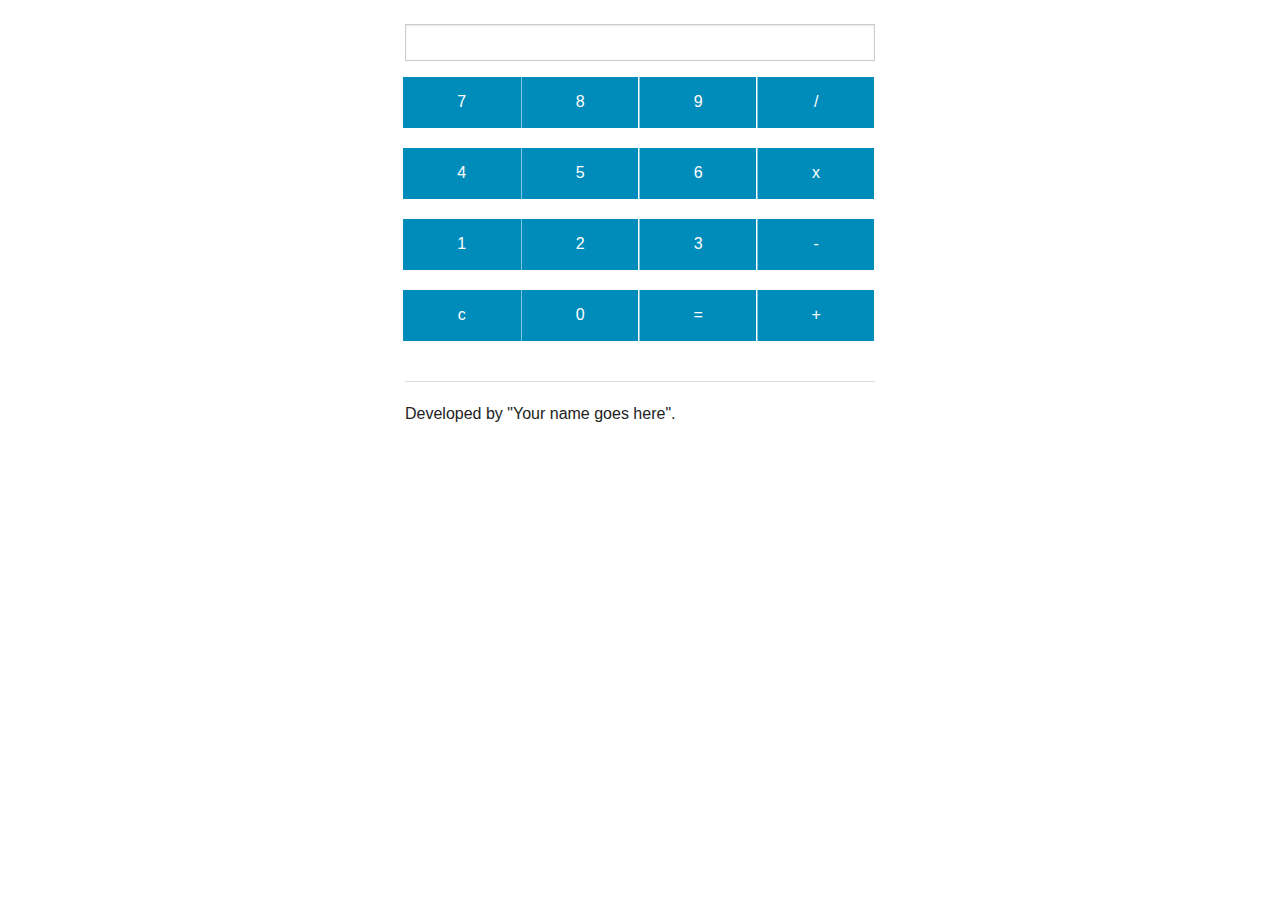
<file: 20141129-firefoxOS-intro/my_simple_calculator/index.html>
<!doctype html>
<html class="no-js" lang="en">
  <head>
    <meta charset="utf-8" />
    <meta name="viewport" content="width=device-width, initial-scale=1.0" />
    <title>My Simple Calculator</title>
    <link rel="stylesheet" href="css/foundation.css" />
    <script src="js/vendor/modernizr.js"></script>
  </head>
  <body>

<!-- Geia sou kosme, auto einai ena sxolio -->

<br>
<form name="form">
  <div class="row">
    <div class="large-6 large-centered columns">
        <input type="text" name="result"/>
    </div>
  </div>

	<div class="row">
		<div class="large-6 large-centered columns">
			<ul class="button-group even-4">  	
				<li><a href="#" class="button" onClick="run7()">7</a></li>
				<li><a href="#" class="button" onClick="run8()">8</a></li>
				<li><a href="#" class="button" onClick="run9()">9</a></li>
				<li><a href="#" class="button" onClick="div()">/</a></li>
			</ul>
		</div>
	</div>

	<div class="row">
		<div class="large-6 large-centered columns">
			<ul class="button-group even-4">  	
				<li><a href="#" class="button" onClick="run4()">4</a></li>
				<li><a href="#" class="button" onClick="run5()">5</a></li>
				<li><a href="#" class="button" onClick="run6()">6</a></li>
				<li><a href="#" class="button" onClick="mul()">x</a></li>
			</ul>
		</div>
	</div>


	<div class="row">
		<div class="large-6 large-centered columns">
			<ul class="button-group even-4">  	
				<li><a href="#" class="button" onClick="run1()">1</a></li>
				<li><a href="#" class="button" onClick="run2()">2</a></li>
				<li><a href="#" class="button" onClick="run3()">3</a></li>
				<li><a href="#" class="button" onClick="sub()">-</a></li>
			</ul>
		</div>
	</div>

	<div class="row">
		<div class="large-6 large-centered columns">
			<ul class="button-group even-4">  	
				<li><a href="#" class="button" onClick="form.reset()">c</a></li>
				<li><a href="#" class="button" onClick="run0()">0</a></li>
				<li><a href="#" class="button" onClick="result()">=</a></li>
				<li><a href="#" class="button" onClick="add()">+</a></li>
			</ul>
		</div>
	</div>

</form>

	<div class="row">
		<div id="footer" class="large-6 large-centered columns">
			<hr>
			<p>Developed by "Your name goes here".</p>
		</div>
	</div>

		<!-- oi functions pou grapsame vriskontai sto arxeio buttons.js sto fakelo js -->
    <script src="js/buttons.js"></script>
    <script src="js/vendor/jquery.js"></script>
    <script src="js/foundation.min.js"></script>
    <script>
      $(document).foundation();
    </script>
  </body>
</html>
</file>
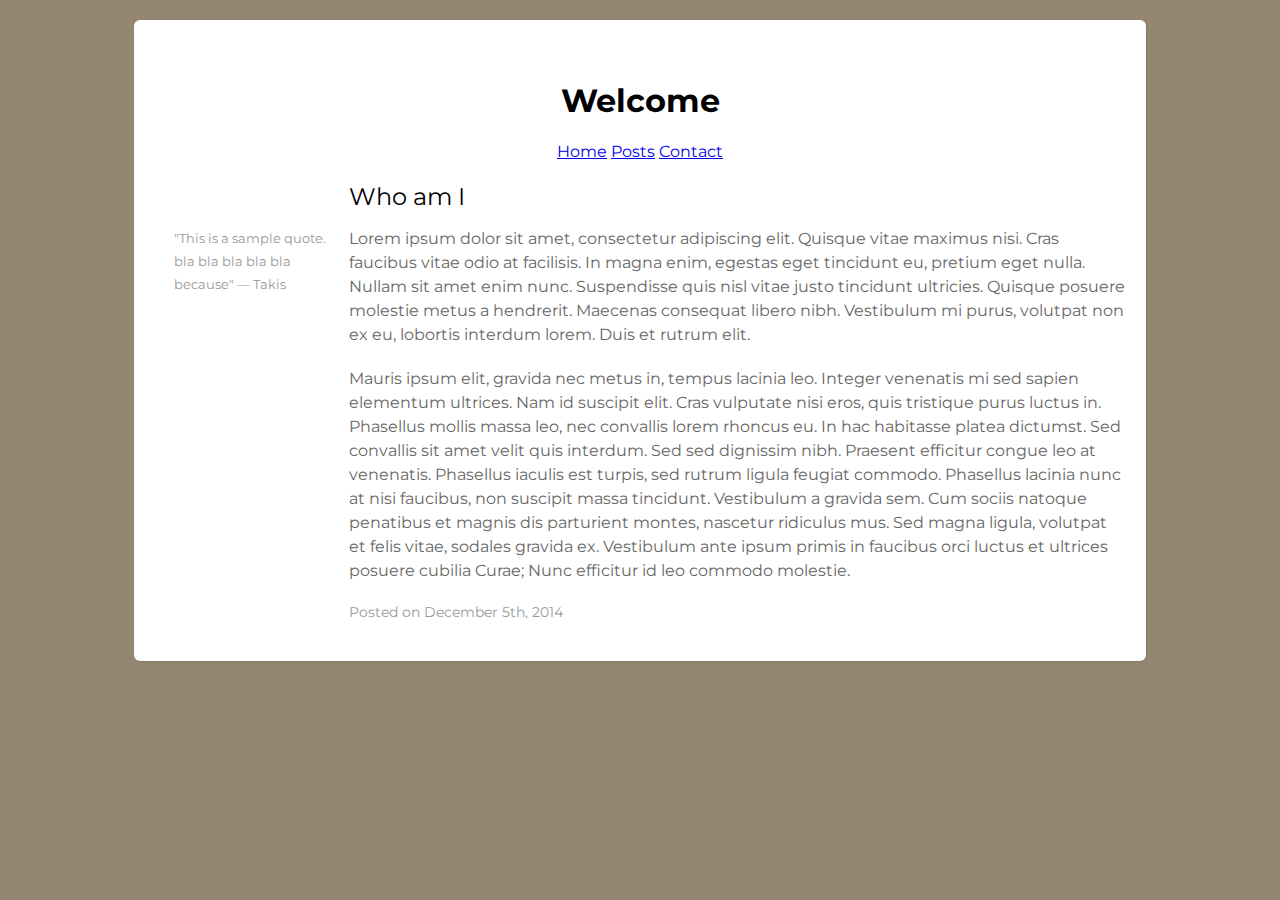
<file: 20141206-html5_ruby-intro/html5play/index.html>
<!DOCTYPE html>
<html>

<head>
    <meta charset="utf-8">
    <!--<meta http-equiv="refresh" content="3">-->
    <title>My Blog</title>
    <link rel="stylesheet" type="text/css" href="main.css">
</head>

<body>
    <div id="container">
        <header>
            <h1>Welcome</h1>
            <nav>
                <ul>
                    <li><a href="index.html">Home</a></li>
                    <li><a href="#">Posts</a></li>
                    <li><a href="contact.html">Contact</a></li>
                </ul>
            </nav>
        </header>
        <article>
            <header>
                <h2>Who am I</h2>
            </header>

            <aside>
                "This is a sample quote. bla bla bla bla bla because" ― Takis
            </aside>

            <p>Lorem ipsum dolor sit amet, consectetur adipiscing elit. Quisque vitae maximus nisi. Cras faucibus vitae odio at facilisis. In magna enim, egestas eget tincidunt eu, pretium eget nulla. Nullam sit amet enim nunc. Suspendisse quis nisl vitae justo tincidunt ultricies. Quisque posuere molestie metus a hendrerit. Maecenas consequat libero nibh. Vestibulum mi purus, volutpat non ex eu, lobortis interdum lorem. Duis et rutrum elit.</p>

            <p>Mauris ipsum elit, gravida nec metus in, tempus lacinia leo. Integer venenatis mi sed sapien elementum ultrices. Nam id suscipit elit. Cras vulputate nisi eros, quis tristique purus luctus in. Phasellus mollis massa leo, nec convallis lorem rhoncus eu. In hac habitasse platea dictumst. Sed convallis sit amet velit quis interdum. Sed sed dignissim nibh. Praesent efficitur congue leo at venenatis. Phasellus iaculis est turpis, sed rutrum ligula feugiat commodo. Phasellus lacinia nunc at nisi faucibus, non suscipit massa tincidunt. Vestibulum a gravida sem. Cum sociis natoque penatibus et magnis dis parturient montes, nascetur ridiculus mus. Sed magna ligula, volutpat et felis vitae, sodales gravida ex. Vestibulum ante ipsum primis in faucibus orci luctus et ultrices posuere cubilia Curae; Nunc efficitur id leo commodo molestie.</p>

            <footer>
                Posted on December 5th, 2014
            </footer>
        </article>
    </div>
</body>

</html>
</file>
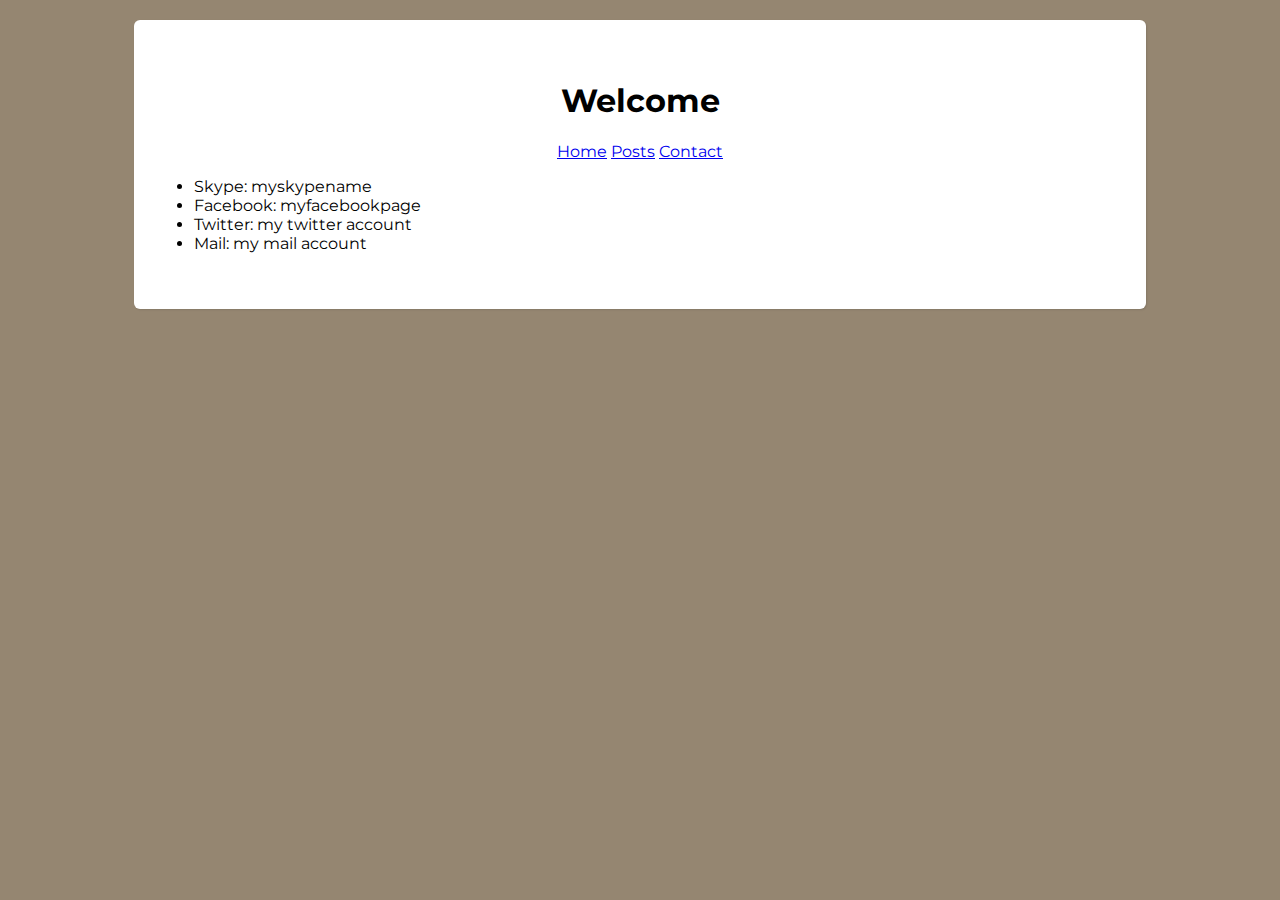
<file: 20141206-html5_ruby-intro/html5play/contact.html>
<!DOCTYPE html>
<html>

<head>
    <meta charset="utf-8">
    <!--<meta http-equiv="refresh" content="3">-->
    <title>My Blog</title>
    <link rel="stylesheet" type="text/css" href="main.css">
</head>

<body>
    <div id="container">
        <header>
            <h1>Welcome</h1>
            <nav>
                <ul>
                    <li><a href="index.html">Home</a></li>
                    <li><a href="#">Posts</a></li>
                    <li><a href="#">Contact</a></li>
                </ul>
            </nav>
        </header>
        <section id="contactInfo">
            <p>
                <ul>
                    <li>Skype: myskypename</li>
                    <li>Facebook: myfacebookpage</li>
                    <li>Twitter: my twitter account</li>
                    <li>Mail: my mail account</li>
                </ul>
            </p>
        </section>
    </div>
</body>

</html>
</file>
<file: 20141206-html5_ruby-intro/html5play/main.css>
@import url(http://fonts.googleapis.com/css?family=Montserrat:400,700);
body {
  font-family: Montserrat, sans-serif;
  background: #958671;
}

#container {
  margin: 20px auto;
  padding: 40px 20px;
  width: 80%;
  background: #fff;
  border-radius: 6px;
  box-sizing: border-box;
  box-shadow: 1px 1px 2px rgba(0, 0, 0, 0.1);
}

#container>header {
  text-align:center;
}

#container>header ul {
  margin: 0 auto;
  padding: 0;
}

#container>header ul li {
  display: inline;
  text-align: center;
}

article {
  margin-left: 20%;
}

@media screen and (max-width: 700px) {
  article {
    margin: 0;
  }
}

article header h2 {
  margin-bottom: 15px;
  font-size: 1.5em;
  font-weight: normal;
  line-height: 1.3;
}

article aside {
  float: left;
  width: 20%;
  margin-left: -22.5%;
  font-size: .8em;
  line-height: 1.8em;
  color: #999;
}

@media screen and (max-width: 700px) {
  article aside {
    float: none;
    width: auto;
    margin: 0 0 20px 0;
    line-height: 1.5em;
  }
}

article p {
  margin: 0 0 20px 0;
  font-size: 1em;
  line-height: 1.5em;
  color: #666;
}

article footer {
  font-size: .9em;
  color: #999;
}
</file>
